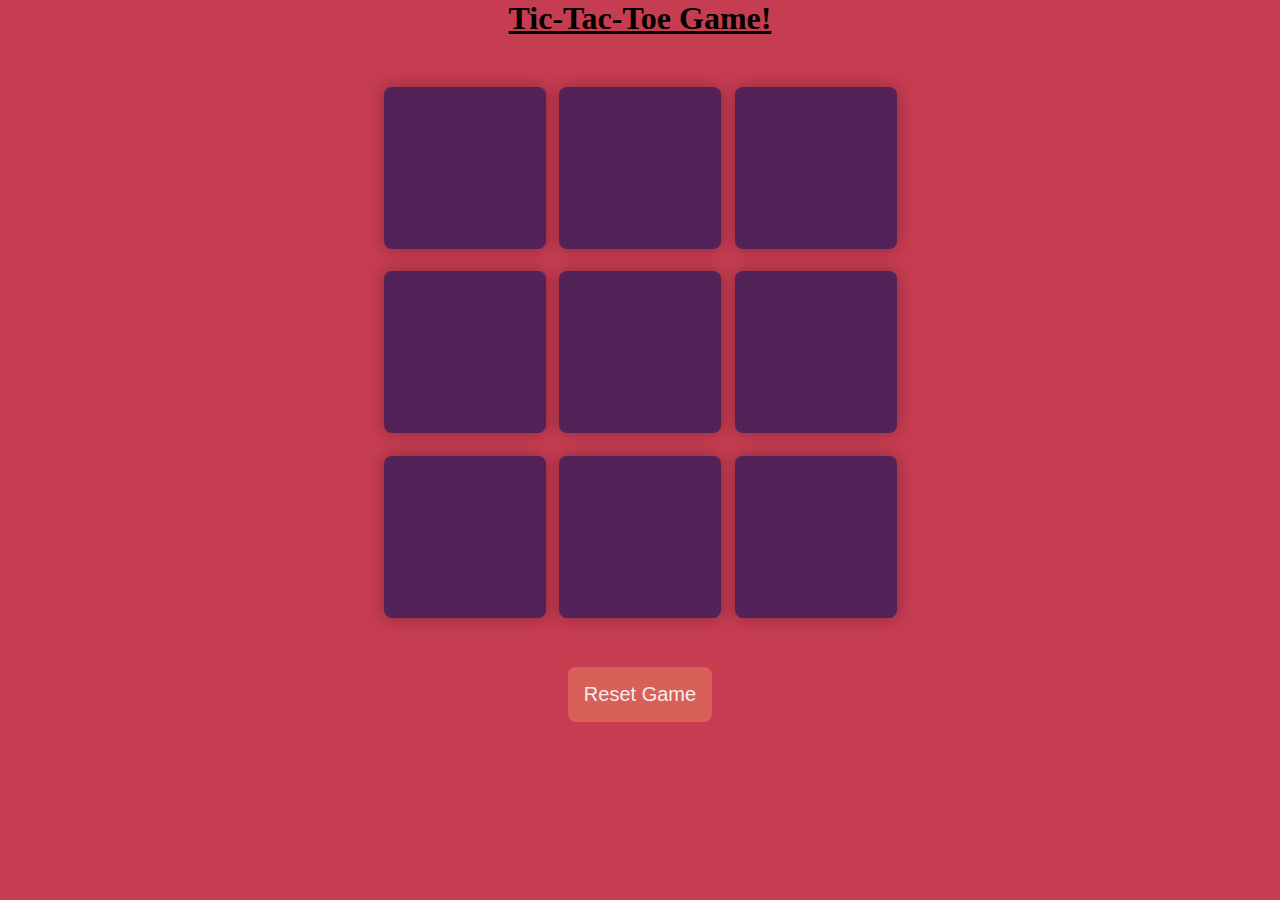
<file: index.html>
<!DOCTYPE html>
<html lang="en">
<head>
    <meta charset="UTF-8">
    <meta name="viewport" content="width=device-width, initial-scale=1.0">
    <title>Tic Tac Toe Game</title>
    <link rel ="stylesheet" href = "style.css">
</head>
<body>
    <div class="msg-container hide">
        <p id ="msg">Winner</p>
        <button id = "new-btn">New Game</button>
    </div>
    <main>
        <h1><u>Tic-Tac-Toe Game!</u></h1>
        <div class="container">
            <div class="game">
                <button class="box"></button>
                <button class="box"></button>
                <button class="box"></button>
                <button class="box"></button>
                <button class="box"></button>
                <button class="box"></button>
                <button class="box"></button>
                <button class="box"></button>
                <button class="box"></button>
            </div>
        </div>
        <button id ="reset-btn">Reset Game</button>
    </main>
    <script src = "script.js"></script>   
</body>
</html>
</file>
<file: style.css>
*{
    margin:0;
    padding:0;
}
body{
    background-color:#C63C51;
    text-align:center;
}
.container{
    height:70vh;
    display:flex;
    justify-content:center;
    align-items:center;
}
.game{
    height:60vmin;
    width:60vmin;
    display:flex;
    flex-wrap:wrap;
    justify-content:center;
    align-items:center;
    gap:1.5vmin;
}
.box{
    height:18vmin;
    width:18vmin;
    border-radius:0.5rem;
    border:none;
    box-shadow:0 0 1rem rgba(0,0,0,0.3);
    font-size:8vmin;
    color:#8C3061;
    background-color:#522258;
}
#reset-btn{
    padding:1rem;
    font-size:1.25rem;
    background-color:#D95F59;
    color:#F5EDED;
    border-radius:0.5rem;
    font-weight:150;
    border:none;
}
#new-btn{
    padding:1rem;
    font-size:1.25rem;
    background-color:#D95F59;
    color:#F5EDED;
    border-radius:0.5rem;
    font-weight:150;
    border:none;
}   
#msg{
    color:#F6F5F5;
    font-size:8vmin;
    height:20vmin;
}
.msg-container{
    height:100vmin;
    display:flex;
    justify-content:center;
    align-items:center;
    flex-direction:column;
    gap:4rem;
}
.hide{
    display:none;
}
</file>
